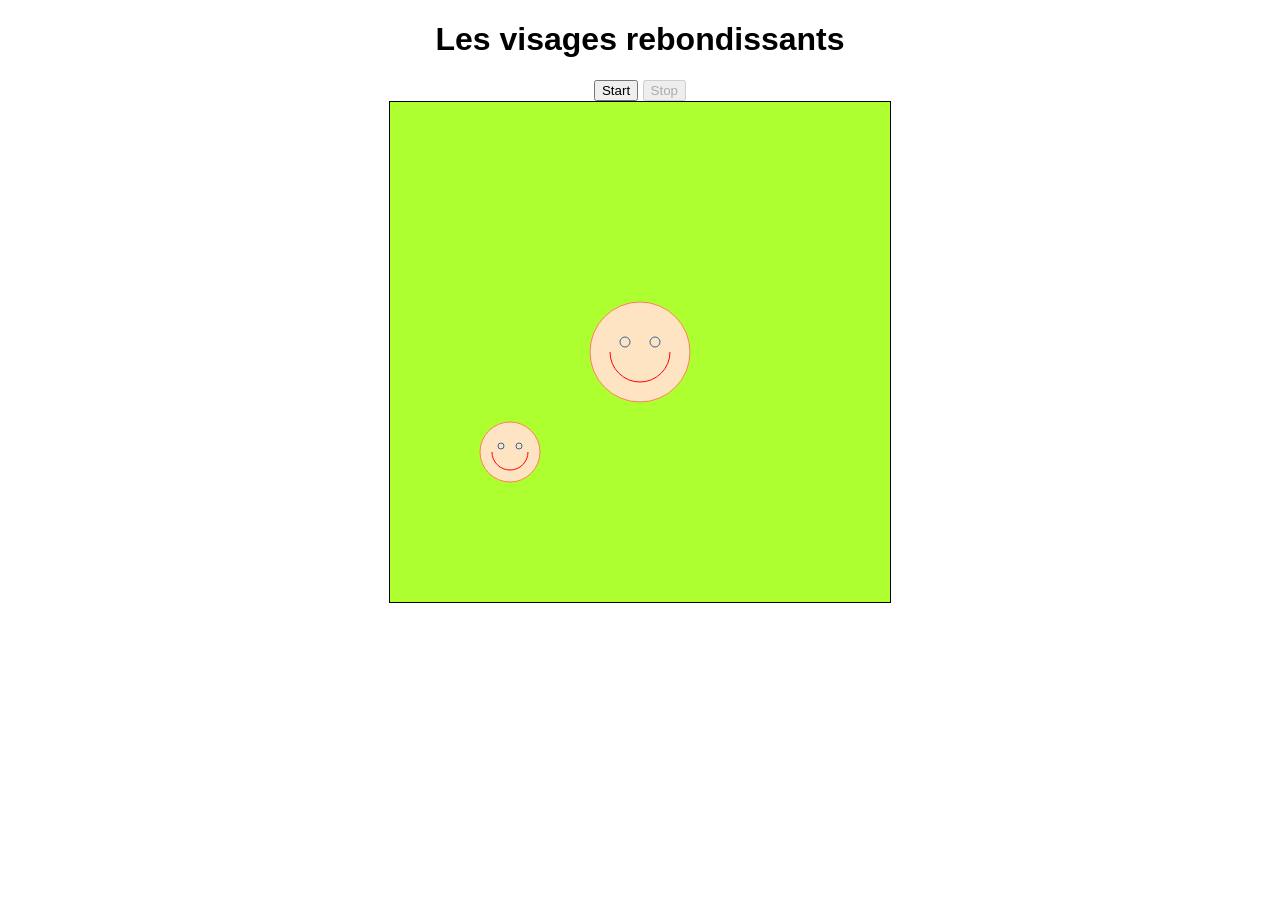
<file: src/Visages_JS/index.html>
<!DOCTYPE html>
<!--
  une application simple d'animation utilisant l'API canvas de HTML5 
-->
<html>
    <head>
        <title>Visages Animés</title>
        <meta charset="UTF-8">
        <meta name="viewport" content="width=device-width">
        <style>
            body {
                text-align: center;
                font-family: Verdana, Geneva, sans-serif;
            }
            canvas { 
                border:1px solid;
                background-color: greenyellow;
            }
            wrapper {
                width: 800px;
                margin:auto;
            }
        </style>
        <script src="scripts/Visage.js"></script>
    </head>
    <body onload="init()">
        <div id="wrapper">
            <h1>Les visages rebondissants</h1>
            <!-- le boutons pour lancer et interrompre l'animation -->
            <div>
                <button id="startBtn">Start</button>
                <button id="stopBtn" disabled>Stop</button>
            </div>
            <!-- le canvas pour dessiner -->
            <canvas  id="myCanvas" width="500" height ="500">
                la zone de dessin, si ce message s'affiche c'est que
                votre navigateur ne supporte pas la balise canvas de HTML5...
                il serait temps de changer de version !
            </canvas>
        </div>
    </body>
</html>
</file>
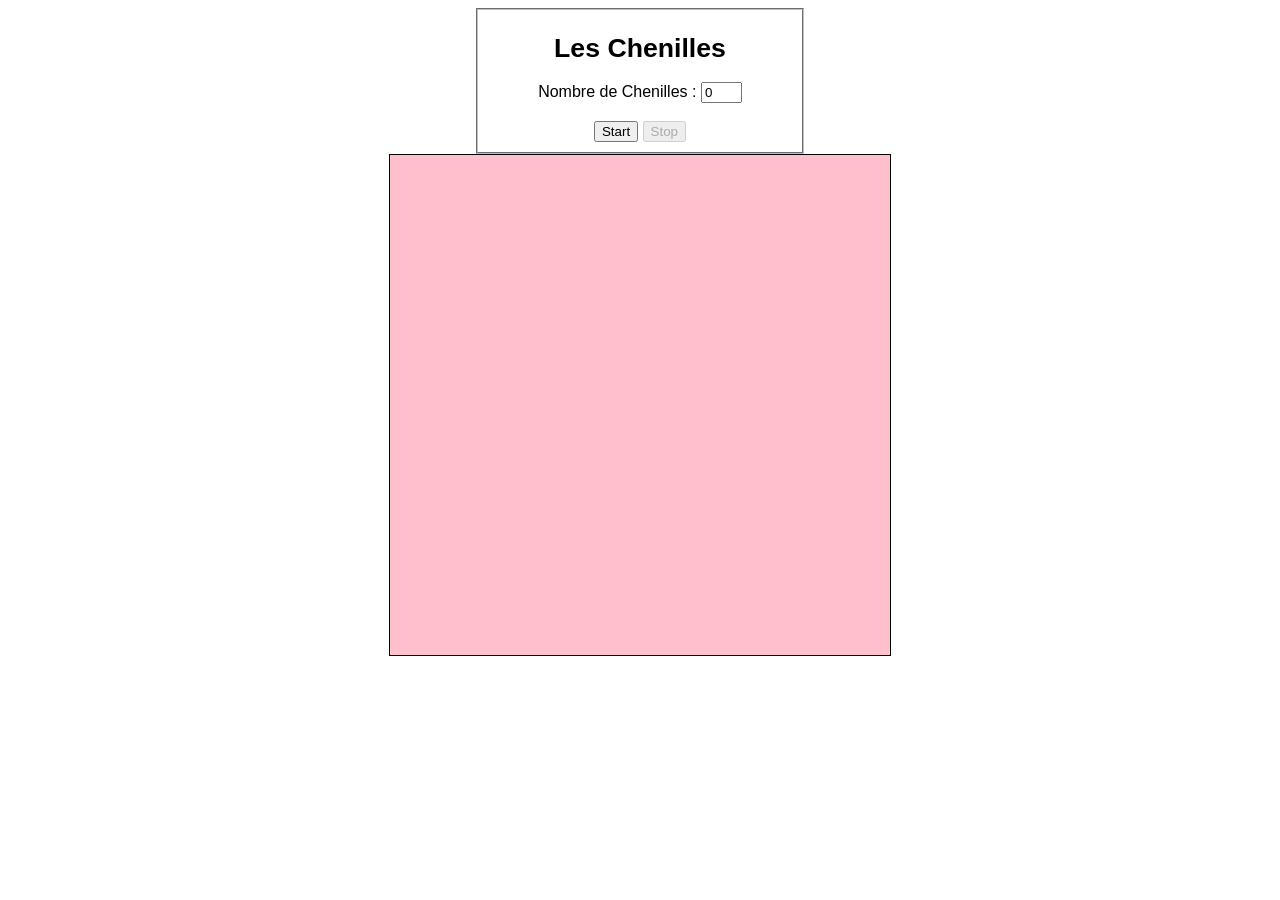
<file: src/chenillepage.html>
<!DOCTYPE html>
<!--
To change this license header, choose License Headers in Project Properties.
To change this template file, choose Tools | Templates
and open the template in the editor.
-->
<html>
    <head>
        <title>Chenille</title>
        <meta charset="UTF-8">
        <meta name="viewport" content="width=device-width, initial-scale=1.0">
        <link href="stylesChenille.css" rel="stylesheet" type="text/css"/>
        <script src="chenille.js"></script>
    </head>
    <body>
        <div id="wrapper">
        <fieldset>
            <h1>Les Chenilles</h1>
            <div>
                <span>Nombre de Chenilles : </span>
                <input type="text" id="numCat" name="nbChenilles" value="0" size="3" oninput="init()" /><br><br>
                <button id="startBtn">Start</button>
                <button id="stopBtn" disabled>Stop</button>
            </div>
        </fieldset>
        <canvas  id="myCanvas" width="500" height ="500">
            la zone de dessin, si ce message s'affiche c'est que
            votre navigateur ne supporte pas la balise canvas de HTML5...
            il serait temps de changer de version !
        </canvas>
        </div>
    </body>
</html>
</file>
<file: src/stylesChenille.css>
/* 
    Created on : 22 oct. 2015, 11:49:21
    Author     : genoud
*/
body {
    text-align: center;
    font-family: Verdana, Geneva, sans-serif;
}
h1 {
    text-align: center;
    font-size: 20pt ;
}
fieldset {
    width:300px;
    margin: auto;
}
canvas {
    border: 1px solid;
    background: pink;
}
wrapper {
    width: 800px;
    margin:auto;
}
</file>
